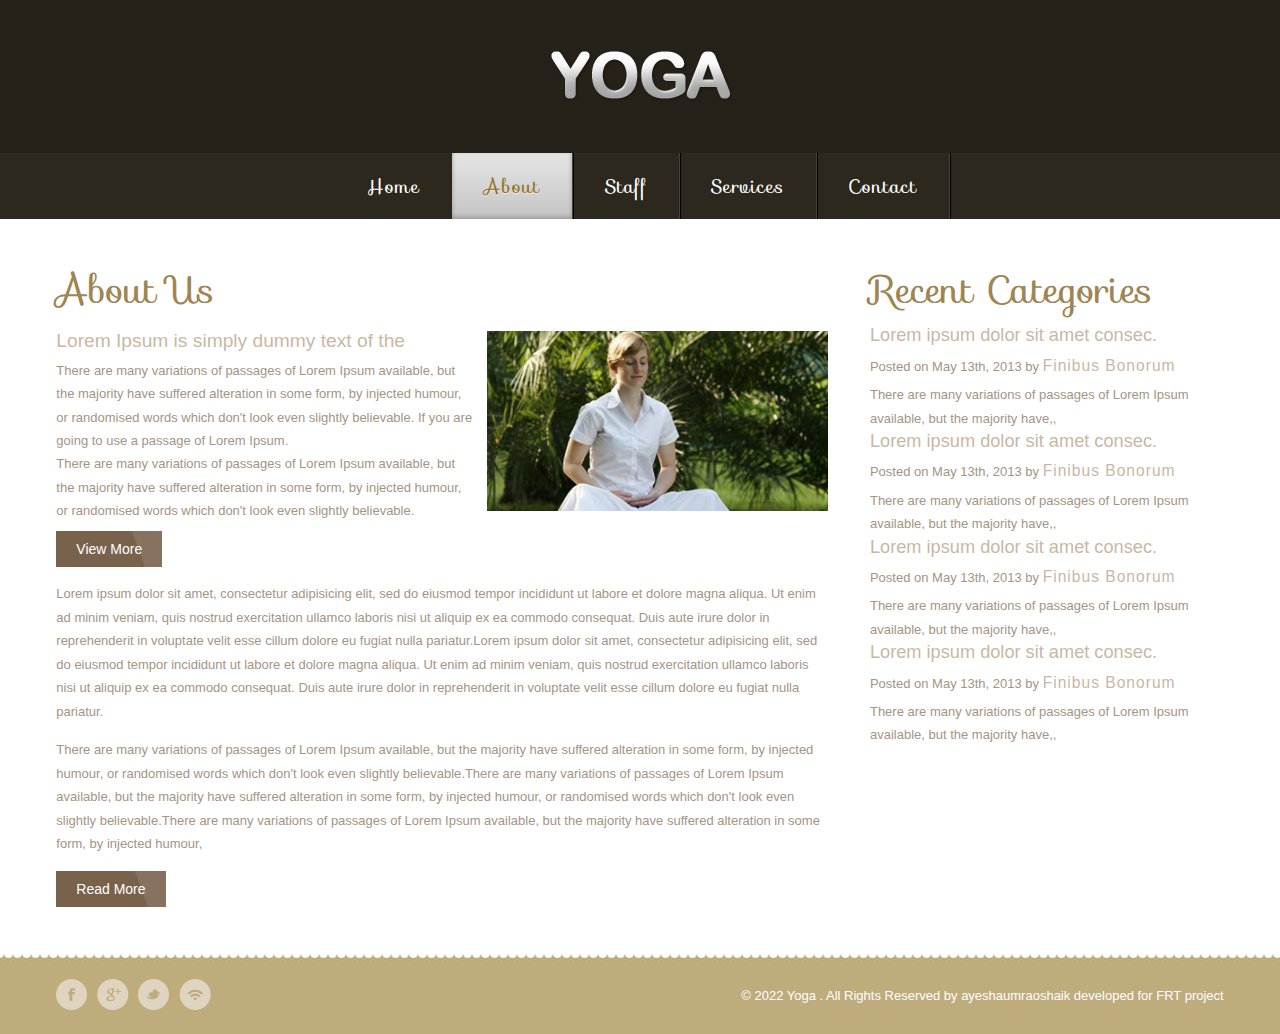
<file: about.html>
<!DOCTYPE HTML>
<html>

<head>
	<title>The Yoga a Sports Category Website Template </title>
	<meta http-equiv="Content-Type" content="text/html; charset=utf-8" />
	<meta name="viewport" content="width=device-width, initial-scale=1, maximum-scale=1">
	<link href='//fonts.googleapis.com/css?family=Sofia' rel='stylesheet' type='text/css'>
	<link href="css/style.css" rel="stylesheet" type="text/css" media="all" />
</head>

<body>
	<div class="h_bg">
		<div class="wrap">
			<div class="logo">
				<h1><a href="index.html"><img src="images/logo.png" alt=""></a></h1>
			</div>
		</div>
	</div>
	<div class="nav_bg">
		<div class="wrap">
			<div class="menu">
				<ul class="nav">
					<li><a href="index.html">Home</a></li>
					<li class="active"><a href="about.html">About</a></li>
					<li><a href="staff.html">Staff</a></li>
					<li><a href="service.html">Services</a></li>
					<li><a href="contact.html">Contact</a></li>
					<div class="clear"></div>
				</ul>
			</div>
		</div>
	</div>
	<div class="main_bg1">
		<div class="wrap">
			<div class="main">
				<div class="about">
					<div class="about-data">
						<h2>About Us</h2>
						<div class="about-desc">
							<h4>Lorem Ipsum is simply dummy text of the</h4>
							<p>There are many variations of passages of Lorem Ipsum available, but the majority have suffered alteration in some
								form, by injected humour, or randomised words which don't look even slightly believable. If you are going to use
								a passage of Lorem Ipsum. </p>
							<p>There are many variations of passages of Lorem Ipsum available, but the majority have suffered alteration in some
								form, by injected humour, or randomised words which don't look even slightly believable. </p>
							<div class="rd_more">
								<a href="details.html"><button class="btn btn-3 btn-3e icon-arrow-right">view More</button></a>
							</div>
						</div>
						<div class="about-img">
							<a href="details.html"><img src="images/pic8.jpg" alt=""></a>
						</div>
						<div class="clear"></div>
						<p class="top">Lorem ipsum dolor sit amet, consectetur adipisicing elit, sed do eiusmod tempor incididunt ut labore et dolore magna
							aliqua. Ut enim ad minim veniam, quis nostrud exercitation ullamco laboris nisi ut aliquip ex ea commodo consequat.
							Duis aute irure dolor in reprehenderit in voluptate velit esse cillum dolore eu fugiat nulla pariatur.Lorem ipsum
							dolor sit amet, consectetur adipisicing elit, sed do eiusmod tempor incididunt ut labore et dolore magna aliqua. Ut
							enim ad minim veniam, quis nostrud exercitation ullamco laboris nisi ut aliquip ex ea commodo consequat. Duis aute
							irure dolor in reprehenderit in voluptate velit esse cillum dolore eu fugiat nulla pariatur.</p>
						<p class="top">There are many variations of passages of Lorem Ipsum available, but the majority have suffered alteration in some form,
							by injected humour, or randomised words which don't look even slightly believable.There are many variations of passages
							of Lorem Ipsum available, but the majority have suffered alteration in some form, by injected humour, or randomised
							words which don't look even slightly believable.There are many variations of passages of Lorem Ipsum available, but
							the majority have suffered alteration in some form, by injected humour, </p>
						<div class="rd_more">
							<a href="details.html"><button class="btn btn-3 btn-3e icon-arrow-right">Read More</button></a>
						</div>
					</div>
					<div class="sidebar">
						<h2>Recent Categories</h2>
						<div class="blog_posts">
							<div class="blog_desc">
								<div class="blog_heading">
									<p><span>Lorem ipsum dolor sit amet consec.</span></p>
									<p class="date">Posted on May 13th, 2013 by <span class="author">Finibus Bonorum</span> </p>
								</div>
								<p>There are many variations of passages of Lorem Ipsum available, but the majority have,,</p>
							</div>
							<div class="clear"></div>
						</div>
						<div class="blog_posts">
							<div class="blog_desc">
								<div class="blog_heading">
									<p><span>Lorem ipsum dolor sit amet consec.</span></p>
									<p class="date">Posted on May 13th, 2013 by <span class="author">Finibus Bonorum</span> </p>
								</div>
								<p>There are many variations of passages of Lorem Ipsum available, but the majority have,,</p>
							</div>
							<div class="clear"></div>
						</div>
						<div class="blog_posts">
							<div class="blog_desc">
								<div class="blog_heading">
									<p><span>Lorem ipsum dolor sit amet consec.</span></p>
									<p class="date">Posted on May 13th, 2013 by <span class="author">Finibus Bonorum</span> </p>
								</div>
								<p>There are many variations of passages of Lorem Ipsum available, but the majority have,,</p>
							</div>
							<div class="clear"></div>
						</div>
						<div class="blog_posts">
							<div class="blog_desc">
								<div class="blog_heading">
									<p><span>Lorem ipsum dolor sit amet consec.</span></p>
									<p class="date">Posted on May 13th, 2013 by <span class="author">Finibus Bonorum</span> </p>
								</div>
								<p>There are many variations of passages of Lorem Ipsum available, but the majority have,,</p>
							</div>
							<div class="clear"></div>
						</div>
					</div>
					<div class="clear"></div>
				</div>
			</div>
		</div>
	</div>
	<div class="ftr-bg">
		<div class="wrap">
			<div class="footer">
				<div class="social-icons">
					<ul>
						<li class="facebook"><a href="#" target="_blank"> </a></li>
						<li class="twitter"><a href="#" target="_blank"> </a></li>
						<li class="googleplus"><a href="#" target="_blank"> </a></li>
						<li class="contact"><a href="#" target="_blank"> </a></li>
						<div class="clear"></div>
					</ul>
				</div>
				<div class="copy">
					<p> © 2022 Yoga . All Rights Reserved by ayeshaumraoshaik developed for FRT project</p>
				</div>
				<div class="clear"></div>
			</div>
		</div>
	</div>
</body>

</html>
</file>
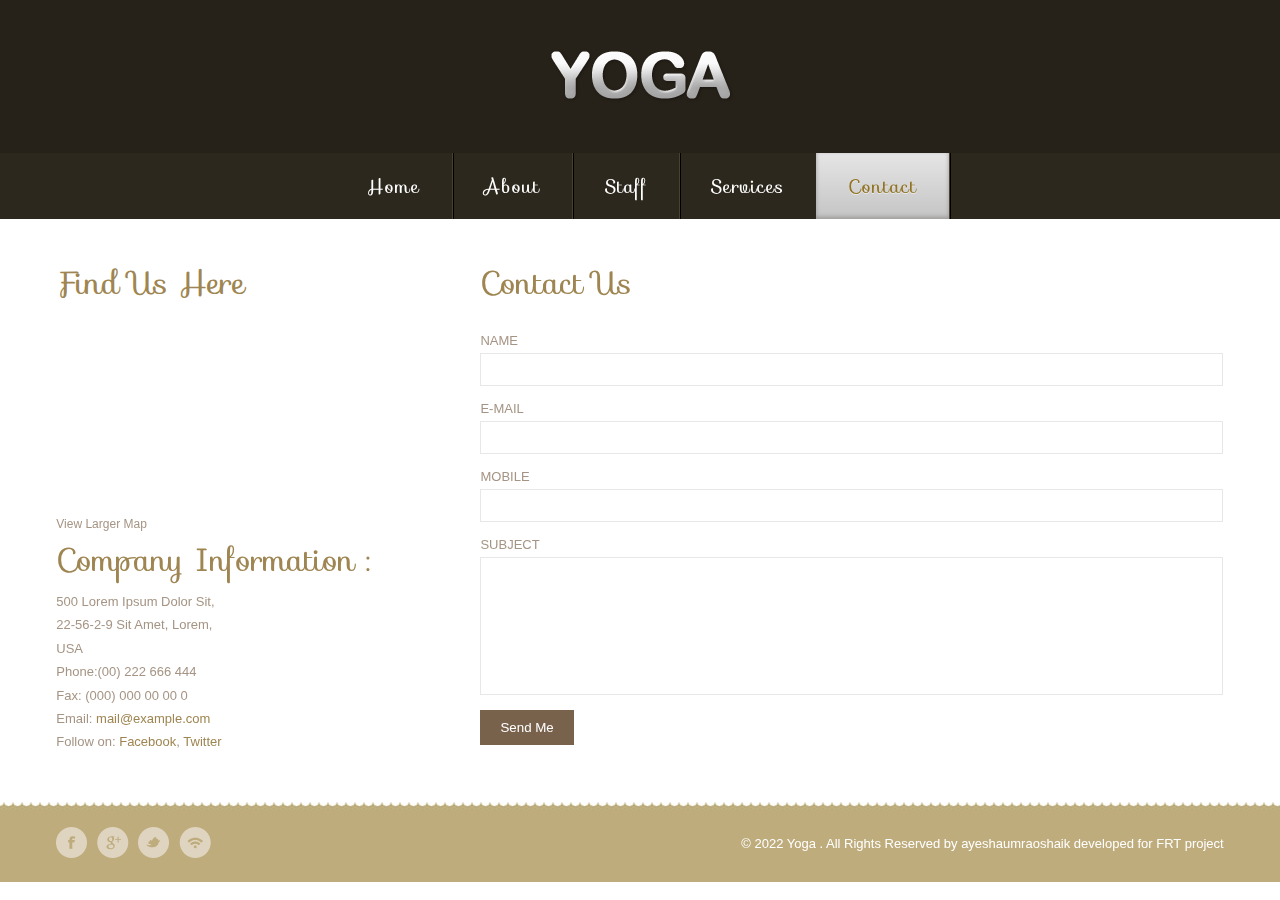
<file: contact.html>
<!DOCTYPE HTML>
<html>

<head>
	<title>The Yoga a Sports Category Website Template</title>
	<meta http-equiv="Content-Type" content="text/html; charset=utf-8" />
	<meta name="viewport" content="width=device-width, initial-scale=1, maximum-scale=1">
	<link href='//fonts.googleapis.com/css?family=Sofia' rel='stylesheet' type='text/css'>
	<link href="css/style.css" rel="stylesheet" type="text/css" media="all" />
</head>

<body>
	<div class="h_bg">
		<div class="wrap">
			<div class="logo">
				<h1><a href="index.html"><img src="images/logo.png" alt=""></a></h1>
			</div>
		</div>
	</div>
	<div class="nav_bg">
		<div class="wrap">
			<div class="menu">
				<ul class="nav">
					<li><a href="index.html">Home</a></li>
					<li><a href="about.html">About</a></li>
					<li><a href="staff.html">Staff</a></li>
					<li><a href="service.html">Services</a></li>
					<li class="active"><a href="contact.html">Contact</a></li>
					<div class="clear"></div>
				</ul>
			</div>
		</div>
	</div>
	<div class="main_bg1">
		<div class="wrap">
			<div class="main">
				<div class="section group1 main-contact">
					<div class="col span_1_of_3">
						<div class="contact_info">
							<h3>Find Us Here</h3>
							<div class="map">
								<iframe width="100%" height="175" frameborder="0" scrolling="no" marginheight="0" marginwidth="0" src="https://maps.google.co.in/maps?f=q&amp;source=s_q&amp;hl=en&amp;geocode=&amp;q=Lighthouse+Point,+FL,+United+States&amp;aq=4&amp;oq=light&amp;sll=26.275636,-80.087265&amp;sspn=0.04941,0.104628&amp;ie=UTF8&amp;hq=&amp;hnear=Lighthouse+Point,+Broward,+Florida,+United+States&amp;t=m&amp;z=14&amp;ll=26.275636,-80.087265&amp;output=embed"></iframe><br><small><a href="https://maps.google.co.in/maps?f=q&amp;source=embed&amp;hl=en&amp;geocode=&amp;q=Lighthouse+Point,+FL,+United+States&amp;aq=4&amp;oq=light&amp;sll=26.275636,-80.087265&amp;sspn=0.04941,0.104628&amp;ie=UTF8&amp;hq=&amp;hnear=Lighthouse+Point,+Broward,+Florida,+United+States&amp;t=m&amp;z=14&amp;ll=26.275636,-80.087265" style="color: #a59484;text-align:left;font-size:12px">View Larger Map</a></small>
							</div>
						</div>
						<div class="company_address">
							<h3>Company Information :</h3>
							<p>500 Lorem Ipsum Dolor Sit,</p>
							<p>22-56-2-9 Sit Amet, Lorem,</p>
							<p>USA</p>
							<p>Phone:(00) 222 666 444</p>
							<p>Fax: (000) 000 00 00 0</p>
							<p>Email: <span><a href="mailto:info@example.com">mail@example.com</a></span></p>
							<p>Follow on: <span>Facebook</span>, <span>Twitter</span></p>
						</div>
					</div>
					<div class="col span_2_of_3">
						<div class="contact-form">
							<h3>Contact Us</h3>
							<form>
								<div>
									<span><label>NAME</label></span>
									<span><input name="userName" type="text" class="textbox"></span>
								</div>
								<div>
									<span><label>E-MAIL</label></span>
									<span><input name="userEmail" type="text" class="textbox"></span>
								</div>
								<div>
									<span><label>MOBILE</label></span>
									<span><input name="userPhone" type="text" class="textbox"></span>
								</div>
								<div>
									<span><label>SUBJECT</label></span>
									<span><textarea name="userMsg"> </textarea></span>
								</div>
								<div>
									<span><input type="submit" value="Send me"></span>
								</div>
							</form>
						</div>
					</div>
					<div class="clear"></div>
				</div>
			</div>
		</div>
	</div>
	<div class="ftr-bg">
		<div class="wrap">
			<div class="footer">
				<div class="social-icons">
					<ul>
						<li class="facebook"><a href="#" target="_blank"> </a></li>
						<li class="twitter"><a href="#" target="_blank"> </a></li>
						<li class="googleplus"><a href="#" target="_blank"> </a></li>
						<li class="contact"><a href="#" target="_blank"> </a></li>
						<div class="clear"></div>
					</ul>
				</div>
				<div class="copy">
					<p> © 2022 Yoga . All Rights Reserved by ayeshaumraoshaik developed for FRT project</p>
				</div>
				<div class="clear"></div>
			</div>
		</div>
	</div>
</body>

</html>
</file>
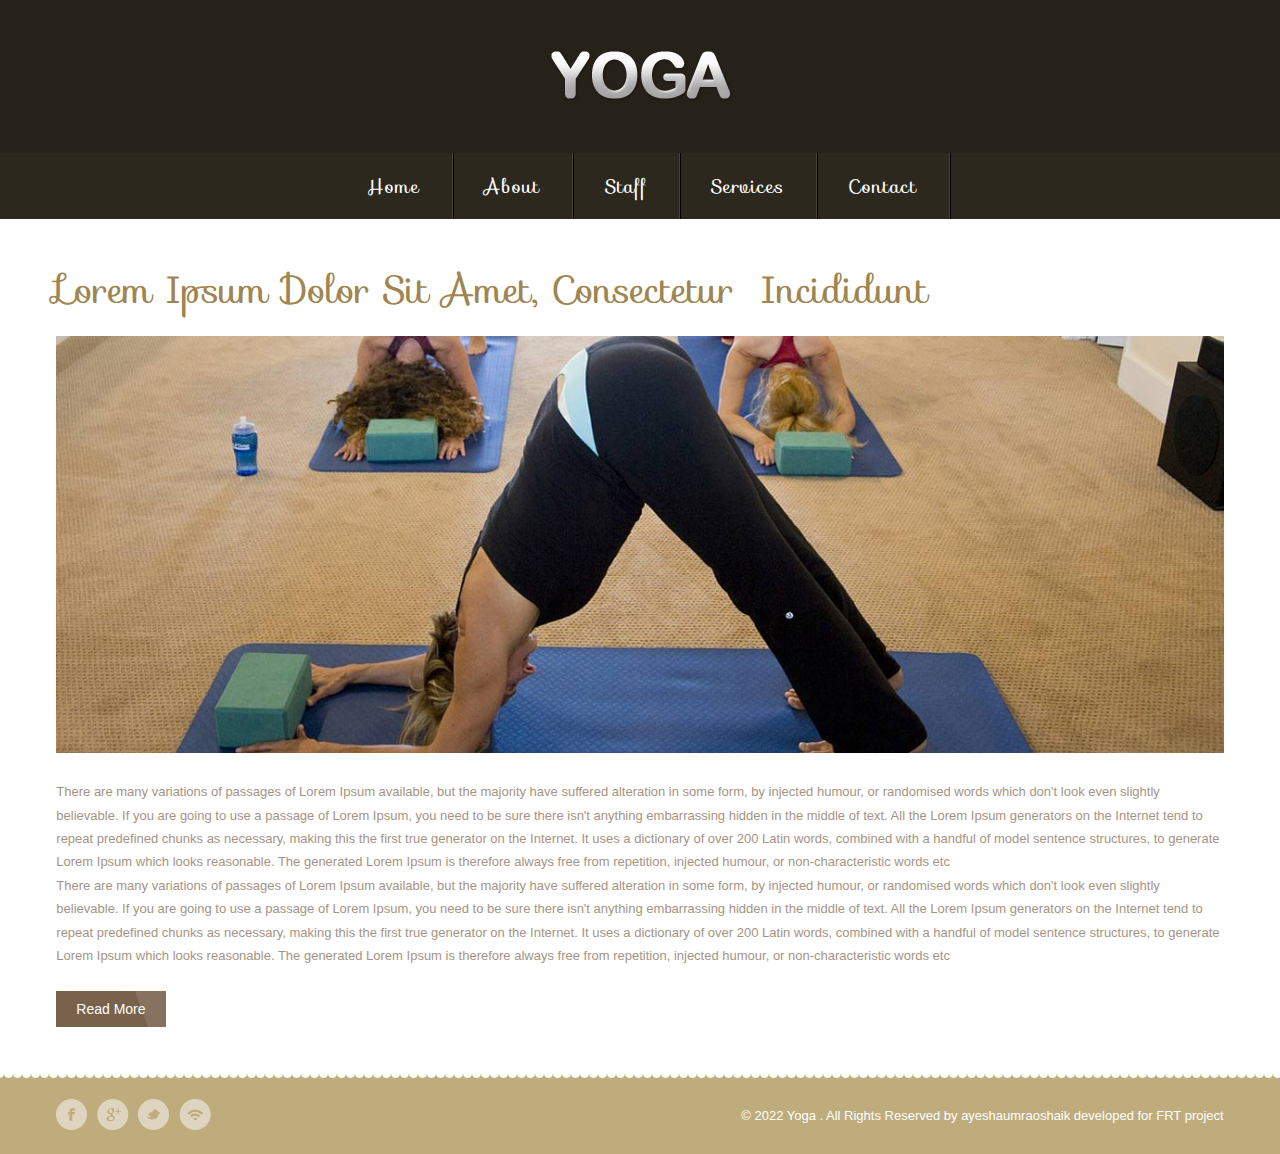
<file: details.html>
<!DOCTYPE HTML>
<html>

<head>
	<title>The Yoga a Sports Category Website Template </title>
	<meta http-equiv="Content-Type" content="text/html; charset=utf-8" />
	<meta name="viewport" content="width=device-width, initial-scale=1, maximum-scale=1">
	<link href='//fonts.googleapis.com/css?family=Sofia' rel='stylesheet' type='text/css'>
	<link href="css/style.css" rel="stylesheet" type="text/css" media="all" />
</head>

<body>
	<div class="h_bg">
		<div class="wrap">
			<div class="logo">
				<h1><a href="index.html"><img src="images/logo.png" alt=""></a></h1>
			</div>
		</div>
	</div>
	<div class="nav_bg">
		<div class="wrap">
			<div class="menu">
				<ul class="nav">
					<li><a href="index.html">Home</a></li>
					<li><a href="about.html">About</a></li>
					<li><a href="staff.html">Staff</a></li>
					<li><a href="service.html">Services</a></li>
					<li><a href="contact.html">Contact</a></li>
					<div class="clear"></div>
				</ul>
			</div>
		</div>
	</div>
	<div class="main_bg1">
		<div class="wrap">
			<div class="main">
				<div class="details">
					<h2>Lorem ipsum dolor sit amet, consectetur &nbsp;<span>incididunt</span></h2>
					<div class="det-pic">
						<img src="images/det-pic.jpg" alt="">
					</div>
					<div class="det-para">
						<p>There are many variations of passages of Lorem Ipsum available, but the majority have suffered alteration in some form,
							by injected humour, or randomised words which don't look even slightly believable. If you are going to use a passage
							of Lorem Ipsum, you need to be sure there isn't anything embarrassing hidden in the middle of text. All the Lorem
							Ipsum generators on the Internet tend to repeat predefined chunks as necessary, making this the first true generator
							on the Internet. It uses a dictionary of over 200 Latin words, combined with a handful of model sentence structures,
							to generate Lorem Ipsum which looks reasonable. The generated Lorem Ipsum is therefore always free from repetition,
							injected humour, or non-characteristic words etc</p>
						<p>There are many variations of passages of Lorem Ipsum available, but the majority have suffered alteration in some form,
							by injected humour, or randomised words which don't look even slightly believable. If you are going to use a passage
							of Lorem Ipsum, you need to be sure there isn't anything embarrassing hidden in the middle of text. All the Lorem
							Ipsum generators on the Internet tend to repeat predefined chunks as necessary, making this the first true generator
							on the Internet. It uses a dictionary of over 200 Latin words, combined with a handful of model sentence structures,
							to generate Lorem Ipsum which looks reasonable. The generated Lorem Ipsum is therefore always free from repetition,
							injected humour, or non-characteristic words etc</p>
					</div>
					<div class="rd_more">
						<a href="details.html"><button class="btn btn-3 btn-3e icon-arrow-right">Read More</button></a>
					</div>
				</div>
			</div>
		</div>
	</div>
	<div class="ftr-bg">
		<div class="wrap">
			<div class="footer">
				<div class="social-icons">
					<ul>
						<li class="facebook"><a href="#" target="_blank"> </a></li>
						<li class="twitter"><a href="#" target="_blank"> </a></li>
						<li class="googleplus"><a href="#" target="_blank"> </a></li>
						<li class="contact"><a href="#" target="_blank"> </a></li>
						<div class="clear"></div>
					</ul>
				</div>
				<div class="copy">
					<p> © 2022 Yoga . All Rights Reserved by ayeshaumraoshaik developed for FRT project</p>
				</div>
				<div class="clear"></div>
			</div>
		</div>
	</div>
</body>

</html>
</file>
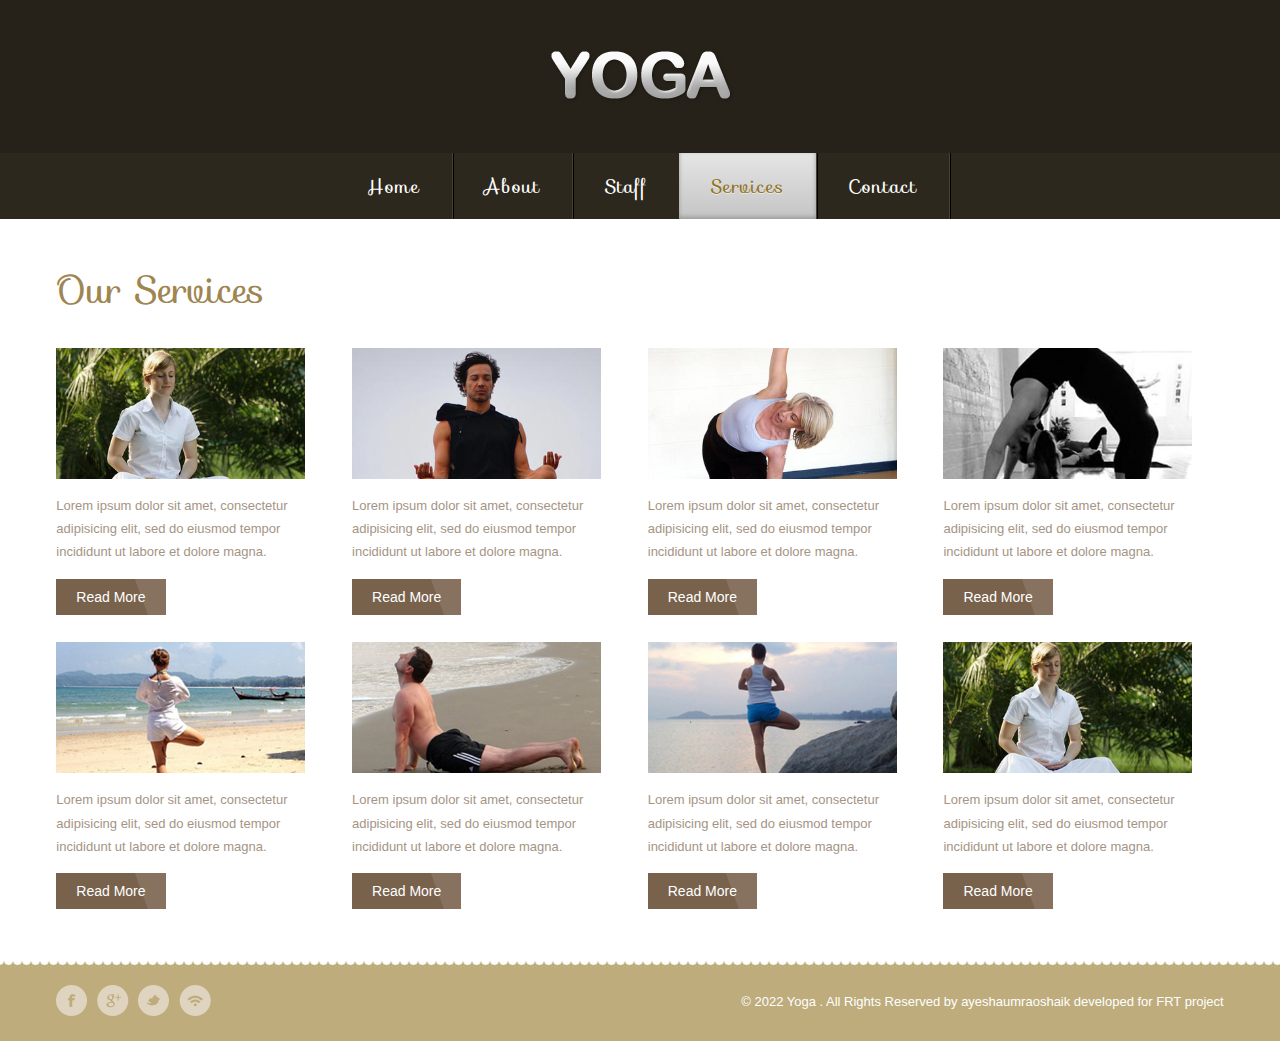
<file: service.html>
<!DOCTYPE HTML>
<html>

<head>
	<title>The Yoga a Sports Category Website Template</title>
	<meta http-equiv="Content-Type" content="text/html; charset=utf-8" />
	<meta name="viewport" content="width=device-width, initial-scale=1, maximum-scale=1">
	<link href='//fonts.googleapis.com/css?family=Sofia' rel='stylesheet' type='text/css'>
	<link href="css/style.css" rel="stylesheet" type="text/css" media="all" />
</head>

<body>
	<div class="h_bg">
		<div class="wrap">
			<div class="logo">
				<h1><a href="index.html"><img src="images/logo.png" alt=""></a></h1>
			</div>
		</div>
	</div>
	<div class="nav_bg">
		<div class="wrap">
			<div class="menu">
				<ul class="nav">
					<li><a href="index.html">Home</a></li>
					<li><a href="about.html">About</a></li>
					<li><a href="staff.html">Staff</a></li>
					<li class="active"><a href="service.html">Services</a></li>
					<li><a href="contact.html">Contact</a></li>
					<div class="clear"></div>
				</ul>
			</div>
		</div>
	</div>
	<div class="main_bg1">
		<div class="wrap">
			<div class="main">
				<div class="boxes">
					<h2>Our Services</h2>
					<div class="services">
						<section>
							<ul class="lb-album">
								<li class="serv1">
									<a href="#image-1">
							<img src="images/pic1.jpg" alt="">
							<span> </span>
						</a>
									<div class="lb-overlay" id="image-1">
										<img src="images/pic1.jpg" alt="">
										<a href="#page" class="lb-close"> </a>
									</div>
									<p>Lorem ipsum dolor sit amet, consectetur adipisicing elit, sed do eiusmod tempor incididunt ut labore et dolore magna.</p>
									<div class="rd_more1">
										<a href="details.html"><button class="btn btn-3 btn-3e icon-arrow-right">Read More</button></a>
									</div>
								</li>
								<li>
									<a href="#image-2">
							<img src="images/pic2.jpg" alt="">
							<span> </span>
						</a>
									<div class="lb-overlay" id="image-2">
										<img src="images/pic2.jpg" alt="">
										<a href="#page" class="lb-close"> </a>
									</div>
									<p>Lorem ipsum dolor sit amet, consectetur adipisicing elit, sed do eiusmod tempor incididunt ut labore et dolore magna.</p>
									<div class="rd_more1">
										<a href="details.html"><button class="btn btn-3 btn-3e icon-arrow-right">Read More</button></a>
									</div>
								</li>
								<li>
									<a href="#image-3">
							<img src="images/pic3.jpg" alt="">
							<span> </span>
						</a>
									<div class="lb-overlay" id="image-3">
										<img src="images/pic3.jpg" alt="image03">
										<a href="#page" class="lb-close"> </a>
									</div>
									<p>Lorem ipsum dolor sit amet, consectetur adipisicing elit, sed do eiusmod tempor incididunt ut labore et dolore magna.</p>
									<div class="rd_more1">
										<a href="details.html"><button class="btn btn-3 btn-3e icon-arrow-right">Read More</button></a>
									</div>
								</li>
								<li>
									<a href="#image-4">
							<img src="images/pic4.jpg" alt="">
							<span> </span>
						</a>
									<div class="lb-overlay" id="image-4">
										<img src="images/pic4.jpg" alt="image04">
										<a href="#page" class="lb-close"> </a>
									</div>
									<p>Lorem ipsum dolor sit amet, consectetur adipisicing elit, sed do eiusmod tempor incididunt ut labore et dolore magna.</p>
									<div class="rd_more1">
										<a href="details.html"><button class="btn btn-3 btn-3e icon-arrow-right">Read More</button></a>
									</div>
								</li>
							</ul>
						</section>
					</div>
					<div class="services">
						<section>
							<ul class="lb-album">
								<li>
									<a href="#image-5">
							<img src="images/pic5.jpg" alt="">
							<span> </span>
						</a>
									<div class="lb-overlay" id="image-5">
										<img src="images/pic5.jpg" alt="image05">
										<a href="#page" class="lb-close"> </a>
									</div>
									<p>Lorem ipsum dolor sit amet, consectetur adipisicing elit, sed do eiusmod tempor incididunt ut labore et dolore magna.</p>
									<div class="rd_more1">
										<a href="details.html"><button class="btn btn-3 btn-3e icon-arrow-right">Read More</button></a>
									</div>
								</li>
								<li>
									<a href="#image-6">
							<img src="images/pic6.jpg" alt="">
							<span> </span>
						</a>
									<div class="lb-overlay" id="image-6">
										<img src="images/pic6.jpg" alt="image06">
										<a href="#page" class="lb-close"> </a>
									</div>
									<p>Lorem ipsum dolor sit amet, consectetur adipisicing elit, sed do eiusmod tempor incididunt ut labore et dolore magna.</p>
									<div class="rd_more1">
										<a href="details.html"><button class="btn btn-3 btn-3e icon-arrow-right">Read More</button></a>
									</div>
								</li>
								<li>
									<a href="#image-7">
							<img src="images/pic7.jpg" alt="">
							<span> </span>
						</a>
									<div class="lb-overlay" id="image-7">
										<img src="images/pic7.jpg" alt="image07">
										<a href="#page" class="lb-close"> </a>
									</div>
									<p>Lorem ipsum dolor sit amet, consectetur adipisicing elit, sed do eiusmod tempor incididunt ut labore et dolore magna.</p>
									<div class="rd_more1">
										<a href="details.html"><button class="btn btn-3 btn-3e icon-arrow-right">Read More</button></a>
									</div>
								</li>
								<li>
									<a href="#image-8">
							<img src="images/pic8.jpg" alt="">
							<span> </span>
						</a>
									<div class="lb-overlay" id="image-8">
										<img src="images/pic8.jpg" alt="image08">
										<a href="#page" class="lb-close"> </a>
									</div>
									<p>Lorem ipsum dolor sit amet, consectetur adipisicing elit, sed do eiusmod tempor incididunt ut labore et dolore magna.</p>
									<div class="rd_more1">
										<a href="details.html"><button class="btn btn-3 btn-3e icon-arrow-right">Read More</button></a>
									</div>
								</li>
								<div class="clear"></div>
							</ul>
						</section>
					</div>
				</div>
			</div>
		</div>
	</div>
	<div class="ftr-bg">
		<div class="wrap">
			<div class="footer">
				<div class="social-icons">
					<ul>
						<li class="facebook"><a href="#" target="_blank"> </a></li>
						<li class="twitter"><a href="#" target="_blank"> </a></li>
						<li class="googleplus"><a href="#" target="_blank"> </a></li>
						<li class="contact"><a href="#" target="_blank"> </a></li>
						<div class="clear"></div>
					</ul>
				</div>
				<div class="copy">
					<p>© 2022 Yoga . All Rights Reserved by ayeshaumraoshaik developed for FRT project</p>
				</div>
				<div class="clear"></div>
			</div>
		</div>
	</div>
</body>

</html>
</file>
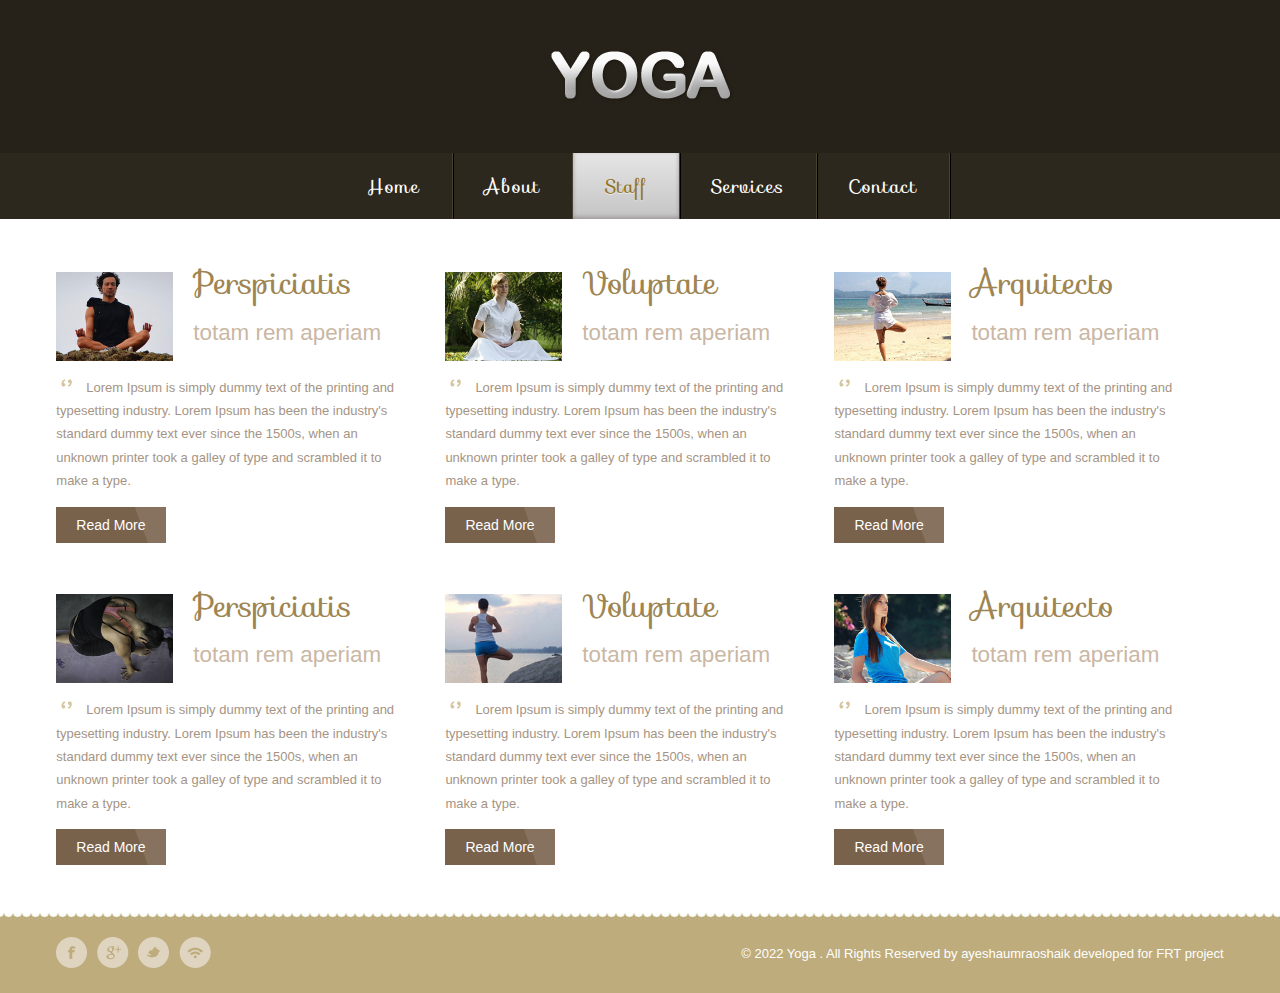
<file: staff.html>
<!DOCTYPE HTML>
<html>

<head>
	<title>The Yoga a Sports Category Website Template</title>
	<meta http-equiv="Content-Type" content="text/html; charset=utf-8" />
	<meta name="viewport" content="width=device-width, initial-scale=1, maximum-scale=1">
	<link href='//fonts.googleapis.com/css?family=Sofia' rel='stylesheet' type='text/css'>
	<link href="css/style.css" rel="stylesheet" type="text/css" media="all" />
</head>

<body>
	<div class="h_bg">
		<div class="wrap">
			<div class="logo">
				<h1><a href="index.html"><img src="images/logo.png" alt=""></a></h1>
			</div>
		</div>
	</div>
	<div class="nav_bg">
		<div class="wrap">
			<div class="menu">
				<ul class="nav">
					<li><a href="index.html">Home</a></li>
					<li><a href="about.html">About</a></li>
					<li class="active"><a href="staff.html">Staff</a></li>
					<li><a href="service.html">Services</a></li>
					<li><a href="contact.html">Contact</a></li>
					<div class="clear"></div>
				</ul>
			</div>
		</div>
	</div>
	<div class="main_b1">
		<div class="wrap">
			<div class="main">
				<div class="our-staff">
					<div class="dc-grids">
						<div class="dc-head">
							<div class="dc-head-img">
								<a href="#"><img src="images/dc1.jpg" title="dc-name"></a>
							</div>
							<div class="dc-head-info">
								<h3>Perspiciatis</h3>
								<span>totam rem aperiam</span>
							</div>
							<div class="clear"> </div>
							<div class="dc-profile">
								<p>Lorem Ipsum is simply dummy text of the printing and typesetting industry. Lorem Ipsum has been the industry's standard
									dummy text ever since the 1500s, when an unknown printer took a galley of type and scrambled it to make a type.</p>
								<div class="rd_more">
									<a href="details.html"><button class="btn btn-3 btn-3e icon-arrow-right">Read More</button></a>
								</div>
							</div>
						</div>
						<div class="dc-head">
							<div class="dc-head-img">
								<a href="#"><img src="images/dc3.jpg" title="dc-name"></a>
							</div>
							<div class="dc-head-info">
								<h3>Voluptate</h3>
								<span>totam rem aperiam</span>
							</div>
							<div class="clear"> </div>
							<div class="dc-profile">
								<p>Lorem Ipsum is simply dummy text of the printing and typesetting industry. Lorem Ipsum has been the industry's standard
									dummy text ever since the 1500s, when an unknown printer took a galley of type and scrambled it to make a type.</p>
								<div class="rd_more">
									<a href="details.html"><button class="btn btn-3 btn-3e icon-arrow-right">Read More</button></a>
								</div>
							</div>
						</div>
						<div class="dc-head">
							<div class="dc-head-img">
								<a href="#"><img src="images/dc2.jpg" title="dc-name"></a>
							</div>
							<div class="dc-head-info">
								<h3>Arquitecto</h3>
								<span>totam rem aperiam</span>
							</div>
							<div class="clear"> </div>
							<div class="dc-profile">
								<p>Lorem Ipsum is simply dummy text of the printing and typesetting industry. Lorem Ipsum has been the industry's standard
									dummy text ever since the 1500s, when an unknown printer took a galley of type and scrambled it to make a type.</p>
								<div class="rd_more">
									<a href="details.html"><button class="btn btn-3 btn-3e icon-arrow-right">Read More</button></a>
								</div>
							</div>
						</div>
						<div class="clear"> </div>
					</div>
					<div class="dc-grids">
						<div class="dc-head">
							<div class="dc-head-img">
								<a href="#"><img src="images/dc4.jpg" title="dc-name"></a>
							</div>
							<div class="dc-head-info">
								<h3>Perspiciatis</h3>
								<span>totam rem aperiam</span>
							</div>
							<div class="clear"> </div>
							<div class="dc-profile">
								<p>Lorem Ipsum is simply dummy text of the printing and typesetting industry. Lorem Ipsum has been the industry's standard
									dummy text ever since the 1500s, when an unknown printer took a galley of type and scrambled it to make a type.</p>
								<div class="rd_more">
									<a href="details.html"><button class="btn btn-3 btn-3e icon-arrow-right">Read More</button></a>
								</div>
							</div>
						</div>
						<div class="dc-head">
							<div class="dc-head-img">
								<a href="#"><img src="images/dc5.jpg" title="dc-name"></a>
							</div>
							<div class="dc-head-info">
								<h3>Voluptate</h3>
								<span>totam rem aperiam</span>
							</div>
							<div class="clear"> </div>
							<div class="dc-profile">
								<p>Lorem Ipsum is simply dummy text of the printing and typesetting industry. Lorem Ipsum has been the industry's standard
									dummy text ever since the 1500s, when an unknown printer took a galley of type and scrambled it to make a type.</p>
								<div class="rd_more">
									<a href="details.html"><button class="btn btn-3 btn-3e icon-arrow-right">Read More</button></a>
								</div>
							</div>
						</div>
						<div class="dc-head">
							<div class="dc-head-img">
								<a href="#"><img src="images/dc6.jpg" title="dc-name"></a>
							</div>
							<div class="dc-head-info">
								<h3>Arquitecto</h3>
								<span>totam rem aperiam</span>
							</div>
							<div class="clear"> </div>
							<div class="dc-profile">
								<p>Lorem Ipsum is simply dummy text of the printing and typesetting industry. Lorem Ipsum has been the industry's standard
									dummy text ever since the 1500s, when an unknown printer took a galley of type and scrambled it to make a type.</p>
								<div class="rd_more">
									<a href="details.html"><button class="btn btn-3 btn-3e icon-arrow-right">Read More</button></a>
								</div>
							</div>
						</div>
						<div class="clear"> </div>
					</div>
				</div>
			</div>

		</div>
	</div>
	<div class="ftr-bg">
		<div class="wrap">
			<div class="footer">
				<div class="social-icons">
					<ul>
						<li class="facebook"><a href="#" target="_blank"> </a></li>
						<li class="twitter"><a href="#" target="_blank"> </a></li>
						<li class="googleplus"><a href="#" target="_blank"> </a></li>
						<li class="contact"><a href="#" target="_blank"> </a></li>
						<div class="clear"></div>
					</ul>
				</div>
				<div class="copy">
					<p> © 2022 Yoga . All Rights Reserved by ayeshaumraoshaik developed for FRT project</p>
				</div>
				<div class="clear"></div>
			</div>
		</div>
	</div>
</body>

</html>
</file>
<file: css/style.css>
/* reset */

html,
body,
div,
span,
applet,
object,
iframe,
h1,
h2,
h3,
h4,
h5,
h6,
p,
blockquote,
pre,
a,
abbr,
acronym,
address,
big,
cite,
code,
del,
dfn,
em,
img,
ins,
kbd,
q,
s,
samp,
small,
strike,
strong,
sub,
sup,
tt,
var,
b,
u,
i,
dl,
dt,
dd,
ol,
nav ul,
nav li,
fieldset,
form,
label,
legend,
table,
caption,
tbody,
tfoot,
thead,
tr,
th,
td,
article,
aside,
canvas,
details,
embed,
figure,
figcaption,
footer,
header,
hgroup,
menu,
nav,
output,
ruby,
section,
summary,
time,
mark,
audio,
video {
	margin: 0;
	padding: 0;
	border: 0;
	font-size: 100%;
	font: inherit;
	vertical-align: baseline;
}

article,
aside,
details,
figcaption,
figure,
footer,
header,
hgroup,
menu,
nav,
section {
	display: block;
}

ol,
ul {
	list-style: none;
	margin: 0;
	padding: 0;
}

blockquote,
q {
	quotes: none;
}

blockquote:before,
blockquote:after,
q:before,
q:after {
	content: '';
	content: none;
}

table {
	border-collapse: collapse;
	border-spacing: 0;
}


/* start editing from here */

a {
	text-decoration: none;
}

.txt-rt {
	text-align: right;
}


/* text align right */

.txt-lt {
	text-align: left;
}


/* text align left */

.txt-center {
	text-align: center;
}


/* text align center */

.float-rt {
	float: right;
}


/* float right */

.float-lt {
	float: left;
}


/* float left */

.clear {
	clear: both;
}


/* clear float */

.pos-relative {
	position: relative;
}


/* Position Relative */

.pos-absolute {
	position: absolute;
}


/* Position Absolute */

.vertical-base {
	vertical-align: baseline;
}


/* vertical align baseline */

.vertical-top {
	vertical-align: top;
}


/* vertical align top */

.underline {
	padding-bottom: 5px;
	border-bottom: 1px solid #eee;
	margin: 0 0 20px 0;
}


/* Add 5px bottom padding and a underline */

nav.vertical ul li {
	display: block;
}


/* vertical menu */

nav.horizontal ul li {
	display: inline-block;
}


/* horizontal menu */

img {
	max-width: 100%;
}


/*end reset*/

body {
	font-family: Arial, Geneva, Helvetica, sans-serif;
	font-size: 100%;
}

.wrap {
	margin: 0 auto;
	width: 80%;
}

.h_bg {
	background: #272219;
}

.logo {
	text-align: center;
	padding: 2% 0;
}


/*  navigation */

.nav_bg {
	background: #2d281d;
}

.menu {
	text-align: center;
}

.nav li {
	display: inline-block;
	margin-right: -6px;
}

.nav li a {
	border-right: 2px ridge #494230;
	font-family: 'Sofia', cursive;
	line-height: 1.8em;
	display: block;
	text-decoration: none;
	font-weight: normal;
	color: #ffffff;
	padding: 16px 32px;
	font-size: 1.2em;
	text-transform: capitalize;
	letter-spacing: 1px;
}

.nav li.active a {
	text-shadow: 0 1px 0 #EBEBEB;
	color: #917222;
	background: #E5E5E5;
	background: -moz-linear-gradient(top, #E5E5E5 0%, #C4C4C4 100%);
	background: -webkit-gradient(linear, left top, left bottom, color-stop(0%, #E5E5E5), color-stop(100%, #C4C4C4));
	filter: progid:DXImageTransform.Microsoft.gradient( startColorstr='#E5E5E5', endColorstr='#C4C4C4', GradientType=0);
	box-shadow: inset 0px -2px 4px #9C9797;
	-webkit-box-shadow: inset 0px -2px 4px #9C9797;
	-moz-box-shadow: inset 0px -2px 4px #9C9797;
	-o-box-shadow: inset 0px -2px 4px #9C9797;
}

.nav li a:hover {
	text-shadow: 0 1px 0 #EBEBEB;
	-webkit-transition: .2s all linear;
	-moz-transition: .2s all linear;
	-o-transition: .2s all linear;
	transition: .2s all linear;
	text-shadow: 0 1px 0 #EBEBEB;
	color: #917222;
	background: #E5E5E5;
	background: -moz-linear-gradient(top, #E5E5E5 0%, #C4C4C4 100%);
	background: -webkit-gradient(linear, left top, left bottom, color-stop(0%, #E5E5E5), color-stop(100%, #C4C4C4));
	filter: progid:DXImageTransform.Microsoft.gradient( startColorstr='#E5E5E5', endColorstr='#C4C4C4', GradientType=0);
	box-shadow: inset 0px -2px 4px #9C9797;
	-webkit-box-shadow: inset 0px -2px 4px #9C9797;
	-moz-box-shadow: inset 0px -2px 4px #9C9797;
	-o-box-shadow: inset 0px -2px 4px #9C9797;
}

#camera_wrap_4 {
	position: relative;
	height: 730px;
}


/*main*/

.main_bg {
	background: #4E4134;
}

.main {
	padding: 2%;
}

.content {
	text-align: center;
}

.content h2 {
	line-height: 1.8em;
	font-family: 'Sofia', cursive;
	font-size: 3em;
	color: #FFFFFF;
	text-transform: capitalize;
}

.content p {
	color: #a59484;
	font-size: 0.8125em;
	line-height: 1.8em;
}

.rd_more {
	display: inline-block;
	margin-top: 2%;
}


/* Button*/

.btn {
	border: none;
	cursor: pointer;
	padding: 10px 20px;
	display: inline-block;
	text-transform: capitalize;
	letter-spacing: 0px;
	font-weight: 400;
	outline: none;
	position: relative;
	-webkit-transition: all 0.3s;
	-moz-transition: all 0.3s;
	-o-transition: all 0.3s;
	transition: all 0.3s;
}

.btn:after {
	content: '';
	position: absolute;
	z-index: -1;
	-webkit-transition: all 0.3s;
	-moz-transition: all 0.3s;
	-o-transition: all 0.3s;
	transition: all 0.3s;
}


/* Button 3 */

.btn-3 {
	background: #79624C;
	color: #fff;
}

.btn-3:hover {
	background: #77624f;
}

.btn-3:active {
	background: #89624f;
	top: 2px;
}

.btn-3:before {
	position: absolute;
	height: 100%;
	left: 0;
	top: 0;
	line-height: 3;
	font-size: 140%;
	width: 60px;
}


/* Button 3e */

.btn-3e {
	overflow: hidden;
	font-size: 14px;
}

.btn-3e:before {
	left: auto;
	right: 10px;
	z-index: 2;
}

.btn-3e:after {
	width: 30%;
	height: 200%;
	background: rgba(255, 255, 255, 0.1);
	z-index: 1;
	right: 0;
	top: 0;
	margin: -5px 0 0 -5px;
	-webkit-transform-origin: 0 0;
	-webkit-transform: rotate(-20deg);
	-moz-transform-origin: 0 0;
	-moz-transform: rotate(-20deg);
	-ms-transform-origin: 0 0;
	-ms-transform: rotate(-20deg);
	transform-origin: 0 0;
	transform: rotate(-20deg);
}

.btn-3e:hover:after {
	width: 40%;
}


/*  GRID OF THREE */

.section.group {
	text-align: center;
	margin: 3% 0;
}

.grid_1_of_3 {
	display: inline-block;
}

.images_1_of_3 {
	width: 30.333%;
}

.images_1_of_3 img {
	max-width: 100%;
	display: block;
}

.images_1_of_3:nth-child(1) {
	background: rgb(160, 184, 34);
}

.images_1_of_3:nth-child(2) {
	background: rgb(184, 34, 34);
}

.images_1_of_3:nth-child(3) {
	background: rgb(184, 148, 34);
}

.images_1_of_3 h3 {
	padding: 10px;
	line-height: 1.8em;
	font-family: 'Sofia', cursive;
	font-size: 2.4em;
	color: #FFFFFF;
	text-transform: capitalize;
}


/*btm*/

.btm_bg {
	background: #f7f3e2;
}

.grid_1_of_2 {
	display: block;
	float: left;
}

.images_1_of_2 {
	width: 47.333%;
	background: #ffffff;
	margin-right: 2.333%;
}

.images_1_of_2 img {
	max-width: 100%;
	display: block;
}

.grid_img {
	float: left;
	width: 36.333%;
	margin-right: 2.333%;
}

.grid_txt {
	float: left;
	width: 60.333%;
}

.grid_txt h3 {
	line-height: 1.8em;
	font-size: 1.8em;
	color: #9E8551;
	text-transform: capitalize;
	letter-spacing: -1px;
}

.grid_txt p {
	color: #a59484;
	font-size: 0.8125em;
	line-height: 1.8em;
}


/*footer*/

.footer-bg {
	background: #ffffff;
}

.footer {
	padding: 2%;
}

.ftr_grid {
	margin-bottom: 2%;
}

.ftr_grid h3 {
	margin-bottom: 2%;
	font-family: 'Sofia', cursive;
	line-height: 1.8em;
	font-size: 2.4em;
	color: #9E8551;
	text-transform: capitalize;
}

.ftr_grid p img {
	float: left;
	margin-right: 4%;
}

.ftr_grid p {
	color: #a59484;
	font-size: 0.8125em;
	line-height: 1.8em;
}

.ftr_grid p.top {
	margin-top: 2%;
}


/*---*/

.ftr-bg {
	background: url('../images/ftr_bg.jpg');
}

.social-icons {
	float: left;
}

.social-icons li {
	width: 31px;
	height: 31px;
	padding: 0px 0 0 10px;
	margin: 0;
	float: left;
	cursor: pointer;
}

.social-icons li.facebook {
	background: url(../images/icon2.png) no-repeat 0px -31px;
}

.social-icons li.facebook:hover {
	background: url(../images/icon2.png) no-repeat 0px 0px;
}

.social-icons li.twitter {
	background: url(../images/icon3.png) no-repeat 0px -31px;
}

.social-icons li.twitter:hover {
	background: url(../images/icon3.png) no-repeat 0px 0px;
}

.social-icons li.googleplus {
	background: url(../images/icon4.png) no-repeat 0px -31px;
}

.social-icons li.googleplus:hover {
	background: url(../images/icon4.png) no-repeat 0px 0px;
}

.social-icons li.contact {
	background: url(../images/icon1.png) no-repeat 0px -31px;
}

.social-icons li.contact:hover {
	background: url(../images/icon1.png) no-repeat 0px 0px;
}

.copy {
	float: right;
}

.copy p {
	font-size: 0.8125em;
	color: #ffffff;
	margin-top: 9px;
}

.copy p a {
	color: #975D24;
}

.copy p a:hover {
	color: #ffffff;
	-webkit-transition: 0.9s;
	-moz-transition: 0.9s;
	-o-transition: 0.9s;
}


/**** About ****/

.main_bg1 {
	background: #ffffff;
}

.top {
	margin-top: 2%;
}

.about {
	display: block;
	padding: 1% 0 2%;
}

.about-data {
	float: left;
	width: 66.1%;
	margin-right: 3.6%;
}

.about-img {
	float: left;
	width: 44.2%;
}

.about-data h2 {
	font-family: 'Sofia', cursive;
	line-height: 1.8em;
	font-size: 2.4em;
	color: #9E8551;
	text-transform: capitalize;
}

.about-img img {
	margin-top: 2%;
}

.about-desc {
	float: left;
	width: 54.2%;
	margin-right: 1.6%;
}

.about-desc h4 {
	color: #CAB7A4;
	font-size: 1.4em;
	line-height: 1.8em;
}

.about-data p {
	color: #a59484;
	font-size: 0.8125em;
	line-height: 1.8em;
}

.sidebar {
	float: left;
	width: 30.2%;
}

.sidebar h2 {
	font-family: 'Sofia', cursive;
	line-height: 1.8em;
	font-size: 2.4em;
	color: #9E8551;
	text-transform: capitalize;
}

.blog_heading p.date {
	padding-bottom: 5px;
}

p.date span.author:hover {
	text-decoration: underline;
}

.blog_desc p {
	color: #a59484;
	font-size: 0.8125em;
	line-height: 1.8em;
}

.blog_heading p span {
	color: #CAB7A4;
	font-size: 1.4em;
}

.blog_heading p.date {
	padding: 5px 0 5px;
}

p.date span.author {
	text-decoration: none;
	cursor: pointer;
	font-size: 1.2em;
	text-transform: none;
	letter-spacing: 1px;
}

p.date span.author:hover {
	text-decoration: underline;
}


/*Staff*/

.dc-grids:nth-child(1) {
	margin-bottom: 3%;
}

.our-staff {
	padding: 1% 0 2%;
}

.boxes {
	padding: 1% 0 2%;
}

.main-contact {
	padding: 1% 0 2%;
}

.details {
	padding: 1% 0 2%;
}


/*---dc-grids----*/

.dc-para {
	text-align: center;
}

.dc-para p {
	font-family: 'Roboto', sans-serif;
	color: #7B7C7E;
	font-size: 1.7em;
	width: 82%;
	margin: 0 auto;
	padding: 30px 0px 30px 0px;
}

.dc-para p a {
	color: #a086d3;
	font-size: 1em;
	font-weight: 500;
}

.dc-head-img {
	float: left;
	width: 33%;
}

.dc-head-img img {
	margin-top: 14%;
}

.dc-head-info {
	float: right;
	width: 58.333%;
	margin-right: 3%;
}

.dc-head-info h3 {
	font-family: 'Sofia', cursive;
	line-height: 1.8em;
	font-size: 2em;
	color: #9E8551;
	text-transform: capitalize;
}

.dc-head-info span {
	color: #CAB7A4;
	font-size: 1.4em;
	line-height: 1.8em;
}

.dc-head {
	width: 30.33%;
	float: left;
	margin-right: 3%;
}

.dc-head:nth-child(3) {
	margin-right: 0%;
}

.dc-profile p {
	padding: 2% 0;
	color: #a59484;
	font-size: 0.8125em;
	line-height: 1.8em;
}

.dc-profile p:before {
	content: url('../images/quotes_alt.png');
	padding-right: 10px;
}


/***Services*/

.services {
	margin-top: 2%;
	display: inline-block;
}

.boxes h2 {
	font-family: 'Sofia', cursive;
	line-height: 1.8em;
	font-size: 2.4em;
	color: #9E8551;
	text-transform: capitalize;
}

.boxes li p {
	margin-top: 6%;
	color: #a59484;
	font-size: 0.8125em;
	line-height: 1.8em;
}

.rd_more1 {
	margin-top: 6%;
}

.lb-album .btn1 {
	margin-top: 10px;
}

.boxes li.btn1 {
	padding: 0 10px 10px;
}

.lb-album {
	margin: 0 auto;
}

.lb-album li {
	float: left;
	width: 21.333%;
	margin-left: 4%;
	position: relative;
}

.lb-album li:first-child {
	margin-left: 0;
}

.lb-album li>a,
.lb-album li>a img {
	display: block;
}

.lb-album li>a img {}

.lb-album li>a {
	position: relative;
}

.lb-album li>a span {
	position: absolute;
	bottom: 70px;
	left: 110px;
	width: 36px;
	height: 36px;
	opacity: 0;
	-webkit-transition: opacity 0.3s linear;
	-moz-transition: opacity 0.3s linear;
	-o-transition: opacity 0.3s linear;
	-ms-transition: opacity 0.3s linear;
	transition: opacity 0.3s linear;
}

.lb-album li>a img:hover {
	opacity: 0.6;
}

.lb-album li>a:hover span {
	opacity: 1;
	background: url(../images/zoom.png) no-repeat;
	filter: alpha(opacity=99);
	/* internet explorer */
	-ms-filter: "progid:DXImageTransform.Microsoft.Alpha(opacity=99)";
	/*IE8*/
}

.lb-overlay {
	width: 0px;
	height: 0px;
	position: fixed;
	overflow: hidden;
	left: 0px;
	top: 0px;
	padding: 0px;
	z-index: 99;
	text-align: center;
	background: rgba(24, 23, 23, 0.91);
}

.lb-overlay a.lb-close {
	background: rgba(27, 54, 81, 0.8);
	z-index: 1001;
	position: absolute;
	right: 30%;
	top: 6%;
	width: 27px;
	height: 27px;
	background: url('../images/close.png') no-repeat;
	overflow: hidden;
	opacity: 0;
	filter: alpha(opacity=0);
	/* internet explorer */
	-ms-filter: "progid:DXImageTransform.Microsoft.Alpha(opacity=0)";
	-webkit-transition: opacity 0.3s linear 1.2s;
	-moz-transition: opacity 0.3s linear 1.2s;
	-o-transition: opacity 0.3s linear 1.2s;
	-ms-transition: opacity 0.3s linear 1.2s;
	transition: opacity 0.3s linear 1.2s;
}

.lb-overlay img {
	position: relative;
}

.lb-overlay:target {
	width: auto;
	height: auto;
	bottom: 0px;
	right: 0px;
	padding: 80px 100px 120px 100px;
}

.lb-overlay:target img {
	-webkit-animation: scaleDown 1.2s ease-in-out;
	-moz-animation: scaleDown 1.2s ease-in-out;
	-o-animation: scaleDown 1.2s ease-in-out;
	-ms-animation: scaleDown 1.2s ease-in-out;
	animation: scaleDown 1.2s ease-in-out;
}

.lb-overlay:target a.lb-close,
.lb-overlay:target>div {
	opacity: 1;
	filter: alpha(opacity=99);
	/* internet explorer */
	-ms-filter: "progid:DXImageTransform.Microsoft.Alpha(opacity=99)";
	/*IE8*/
}

@-webkit-keyframes scaleDown {
	0% {
		-webkit-transform: scale(10, 10);
		opacity: 0;
	}
	100% {
		-webkit-transform: scale(1, 1);
		opacity: 1;
	}
}

@-moz-keyframes scaleDown {
	0% {
		-moz-transform: scale(10, 10);
		opacity: 0;
	}
	100% {
		-moz-transform: scale(1, 1);
		opacity: 1;
	}
}

@-o-keyframes scaleDown {
	0% {
		-o-transform: scale(10, 10);
		opacity: 0;
	}
	100% {
		-o-transform: scale(1, 1);
		opacity: 1;
	}
}

@-ms-keyframes scaleDown {
	0% {
		-ms-transform: scale(10, 10);
		opacity: 0;
	}
	100% {
		-ms-transform: scale(1, 1);
		opacity: 1;
	}
}

@keyframes scaleDown {
	0% {
		transform: scale(10, 10);
		opacity: 0;
	}
	100% {
		transform: scale(1, 1);
		opacity: 1;
	}
}

x:-o-prefocus,
.lb-overlay img {
	height: 100%;
}


/***Contact*/

form {
	margin-top: 2%;
}

.col {
	display: block;
	float: left;
	margin-left: 4%;
}

.col:first-child {
	margin-left: 0;
}

.span_2_of_3 {
	width: 63.333%;
}

.span_1_of_3 {
	width: 32.333%;
}

.span_1_of_3 h3 {
	font-family: 'Sofia', cursive;
	line-height: 1.8em;
	font-size: 2em;
	color: #9E8551;
	text-transform: capitalize;
}

.span_2_of_3 h3 {
	font-family: 'Sofia', cursive;
	line-height: 1.8em;
	font-size: 2em;
	color: #9E8551;
	text-transform: capitalize;
}

.contact-form {
	position: relative;
}

.contact-form div {
	padding: 5px 0;
}

.contact-form span {
	color: #a59484;
	display: block;
	font-size: 0.8125em;
	padding-bottom: 5px;
}

.contact-form input[type="text"],
.contact-form textarea {
	background: #FFFFFF;
	border: 1px solid #E7E7E7;
	font-family: Arial, Geneva, Helvetica, sans-serif;
	color: #312934;
	padding: 8px;
	display: block;
	color: #a59484;
	width: 98%;
	outline: none;
	-webkit-appearance: none;
	text-transform: capitalize;
}

.contact-form textarea {
	resize: none;
	height: 120px;
}

.contact-form input[type="submit"] {
	background: #79624C;
	color: #fff;
	border: none;
	cursor: pointer;
	padding: 10px 20px;
	display: inline-block;
	text-transform: capitalize;
	letter-spacing: 0px;
	font-weight: 400;
	outline: none;
	position: relative;
	-webkit-transition: all 0.3s;
	-moz-transition: all 0.3s;
	-o-transition: all 0.3s;
	transition: all 0.3s;
}

.contact-form input[type="submit"]:active {
	background: #89624f;
	top: 2px;
}

.contact-form input[type="submit"]:hover {
	background: #796859;
	color: #fff;
}

.company_address p {
	color: #a59484;
	font-size: 0.8125em;
	line-height: 1.8em;
}

.company_address p span,
.company_address p span a {
	cursor: pointer;
	color: #9E8551;
}

.company_address p span:hover,
.company_address p span a:hover {
	text-decoration: none;
	color: #a59484;
	-webkit-transition: 0.9s;
	-moz-transition: 0.9s;
	-o-transition: 0.9s;
	transition: 0.9s;
}

.map {
	margin-top: 6%;
}


/*details*/

.details h2 {
	font-family: 'Sofia', cursive;
	line-height: 1.8em;
	font-size: 2.4em;
	color: #9E8551;
	text-transform: capitalize;
}

.details h2 span {
	display: inline-block;
}

.det-pic {
	padding: 1% 0 2%;
}

.det-para p {
	color: #a59484;
	font-size: 0.8125em;
	line-height: 1.8em;
}


/*404*/

.page {
	padding: 10% 0;
	text-align: center;
}

.page h2 {
	font-size: 12em;
	color: #2d281d;
}


/***** Media Quries *****/

@media only screen and (max-width: 1440px) {
	.images_1_of_3 h3 {
		font-size: 2em;
	}
}

@media only screen and (max-width: 1366px) {
	.about-desc h4 {
		font-size: 1.2em;
	}
	.dc-head-info span {
		line-height: 1.8em;
	}
}

@media only screen and (max-width: 1280px) {
	.wrap {
		width: 95%;
	}
	.images_1_of_3 h3 {
		font-size: 1.5em;
	}
	.page {
		padding: 5% 0;
	}
	#camera_wrap_4 {
		height: 540px;
	}
}

@media only screen and (max-width: 1080px) {
	.dc-head-img {
		float: none;
		width: 100%;
	}
	.dc-head-info {
		float: none;
		width: 100%;
		margin-right: 0%;
	}
	.dc-head-img img {
		margin-top: 0;
	}
	.our-staff {
		padding: 3% 0 2%;
	}
	.dc-head-info span {
		line-height: 1em;
	}
}

@media only screen and (max-width: 1050px) {
	.about-data {
		float: none;
		width: 100%;
		margin-right: 0;
	}
	.about-data {
		margin-right: 0;
	}
	.about .sidebar {
		float: none;
		width: 100%;
		margin-top: 0.5em;
	}
}

@media only screen and (max-width: 1024px) {
	.wrap {
		width: 95%;
	}
	.images_1_of_3 h3 {
		font-size: 1.4em;
	}
	.images_1_of_2 {
		background: none;
	}
	.grid_txt h3 {
		font-size: 1.2em;
	}
	.page {
		padding: 9% 0;
	}
}

@media only screen and (max-width: 991px) {
	.page {
		padding: 5% 0;
	}
	#camera_wrap_4 {
		height: 480px;
	}
}

@media only screen and (max-width: 900px) {
	.lb-album li {
		width: 48%;
		margin: 2% 0% 0% 4%;
	}
	.lb-album li:first-child,
	.lb-album li:nth-child(3) {
		margin-left: 0;
	}
	.lb-album li>a,
	.lb-album li>a img {
		width: 80%;
	}
	.services {
		margin-top: 0;
	}
	.rd_more1 {
		margin-top: 3%;
	}
	.main-contact .span_1_of_3 {
		float: none;
		width: 100%;
	}
	.map {
		margin-top: 1%;
	}
	.main-contact .span_2_of_3 {
		width: 100%;
		float: none;
		margin-left: 0;
	}
	.grid_img {
		float: none;
		width: 100%;
		margin-right: 0%;
	}
	.grid_txt {
		float: none;
		width: 100%;
		margin-top: 0.5em;
	}
	.images_1_of_2 {
		background: none;
		margin: 0 1%;
		width: 48%;
	}
}

@media only screen and (max-width: 800px) {
	.wrap {
		width: 95%;
	}
	.nav li a {
		padding: 8px 20px;
	}
	.images_1_of_3 h3 {
		font-size: 1em;
	}
	.sidebar {
		float: none;
		width: 100%;
	}
	.about-data {
		width: 100%;
		float: none;
		margin-right: 0%;
	}
	.dc-head {
		width: 100%;
		float: left;
		margin-right: 0%;
	}
	.dc-head-img img {
		margin-top: 3%;
	}
	.col {
		display: block;
		float: left;
		margin-left: 0%;
	}
	.span_1_of_3 {
		width: 100%;
	}
	.span_2_of_3 {
		width: 100%;
	}
	.details h2 {
		font-size: 1.6em;
	}
	#camera_wrap_4 {
		height: 400px;
	}
	.dc-grids:nth-child(1) {
		margin-bottom: 0;
	}
	.dc-profile p {
		padding: 2% 0 0;
	}
}

@media only screen and (max-width: 667px) {
	.content h2 {
		font-size: 2.5em;
	}
	.ftr_grid h3,
	.about-data h2,
	.sidebar h2,
	.boxes h2 {
		margin-bottom: 1%;
		font-size: 2em;
	}
	.about-desc h4 {
		font-size: 1em;
	}
	.dc-head-info h3 {
		font-size: 1.8em;
	}
	.dc-head-info span {
		font-size: 1em;
	}
	.dc-profile p {
		padding: 1% 0 0;
	}
	.span_1_of_3 h3,
	.span_2_of_3 h3 {
		line-height: 1.8em;
	}
}

@media only screen and (max-width: 640px) {
	.wrap {
		width: 95%;
	}
	.nav li a {
		padding: 6px 14px;
	}
	.about-desc {
		float: none;
		width: 100%;
		margin-right: 0;
		margin-bottom: 1em;
	}
	.about-img {
		float: none;
		width: 100%;
	}
}

@media only screen and (max-width: 600px) {
	.lb-album li {
		width: 100%;
		margin: 4% 0% 0% 0%;
		float: none;
	}
	.boxes li p {
		margin-top: 2%;
	}
	li.serv1 {
		margin-top: 0px;
	}
}

@media only screen and (max-width: 568px) {
	.images_1_of_3 {
		width: 75%;
	}
	.images_1_of_2 {
		margin: 0 0%;
		width: 100%;
		float: none;
	}
	.images_1_of_2 img {
		max-width: 100%;
		margin: 4% auto 0;
	}
	.ftr_grid p img {
		float: none;
		margin-right: 0;
	}
	.ftr_grid p a {
		display: block;
	}
	.social-icons {
		float: none;
		text-align: center;
	}
	.social-icons li {
		float: none;
		display: inline-block;
	}
	.copy {
		float: none;
		text-align: center;
	}
	.footer {
		padding: 4% 2% 4%;
	}
}

@media only screen and (max-width: 480px) {
	.wrap {
		width: 95%;
	}
	.nav li a {
		padding: 6px 10px;
		font-weight: normal;
	}
	.images_1_of_2 {
		width: 100%;
		margin-right: 0%;
	}
	.social-icons {
		float: none;
	}
	.copy {
		float: none;
		margin-top: 2%;
	}
	#camera_wrap_4 {
		height: 300px;
	}
	.contact-form input[type="text"],
	.contact-form textarea {
		width: 95%;
	}
	.main {
		padding: 4% 2% 6%;
	}
	.footer.athletes1 {
		padding: 4% 2% 6%;
	}
	.main-contact {
		padding: 1% 0 0%;
	}
}

@media only screen and (max-width: 414px) {
	.nav li a {
		font-size: 1em;
	}
	.details h2 {
		font-size: 1.54em;
		line-height: 1.5em;
	}
}

@media only screen and (max-width: 384px) {
	.copy p {
		line-height: 26px;
	}
	.footer {
		padding: 5% 2% 4%;
	}
}

@media only screen and (max-width: 375px) {
	.nav li a {
		border-right: none;
	}
	.nav li {
		margin-right: 0px;
		width: 100%;
	}
}

@media only screen and (max-width: 320px) {
	.page h2 {
		font-size: 7em;
	}
	.images_1_of_3 {
		width: 94%;
	}
	.images_1_of_3 h3 {
		font-size: 1.3em;
	}
	.footer {
		padding: 5% 3% 4%;
	}
}
</file>
